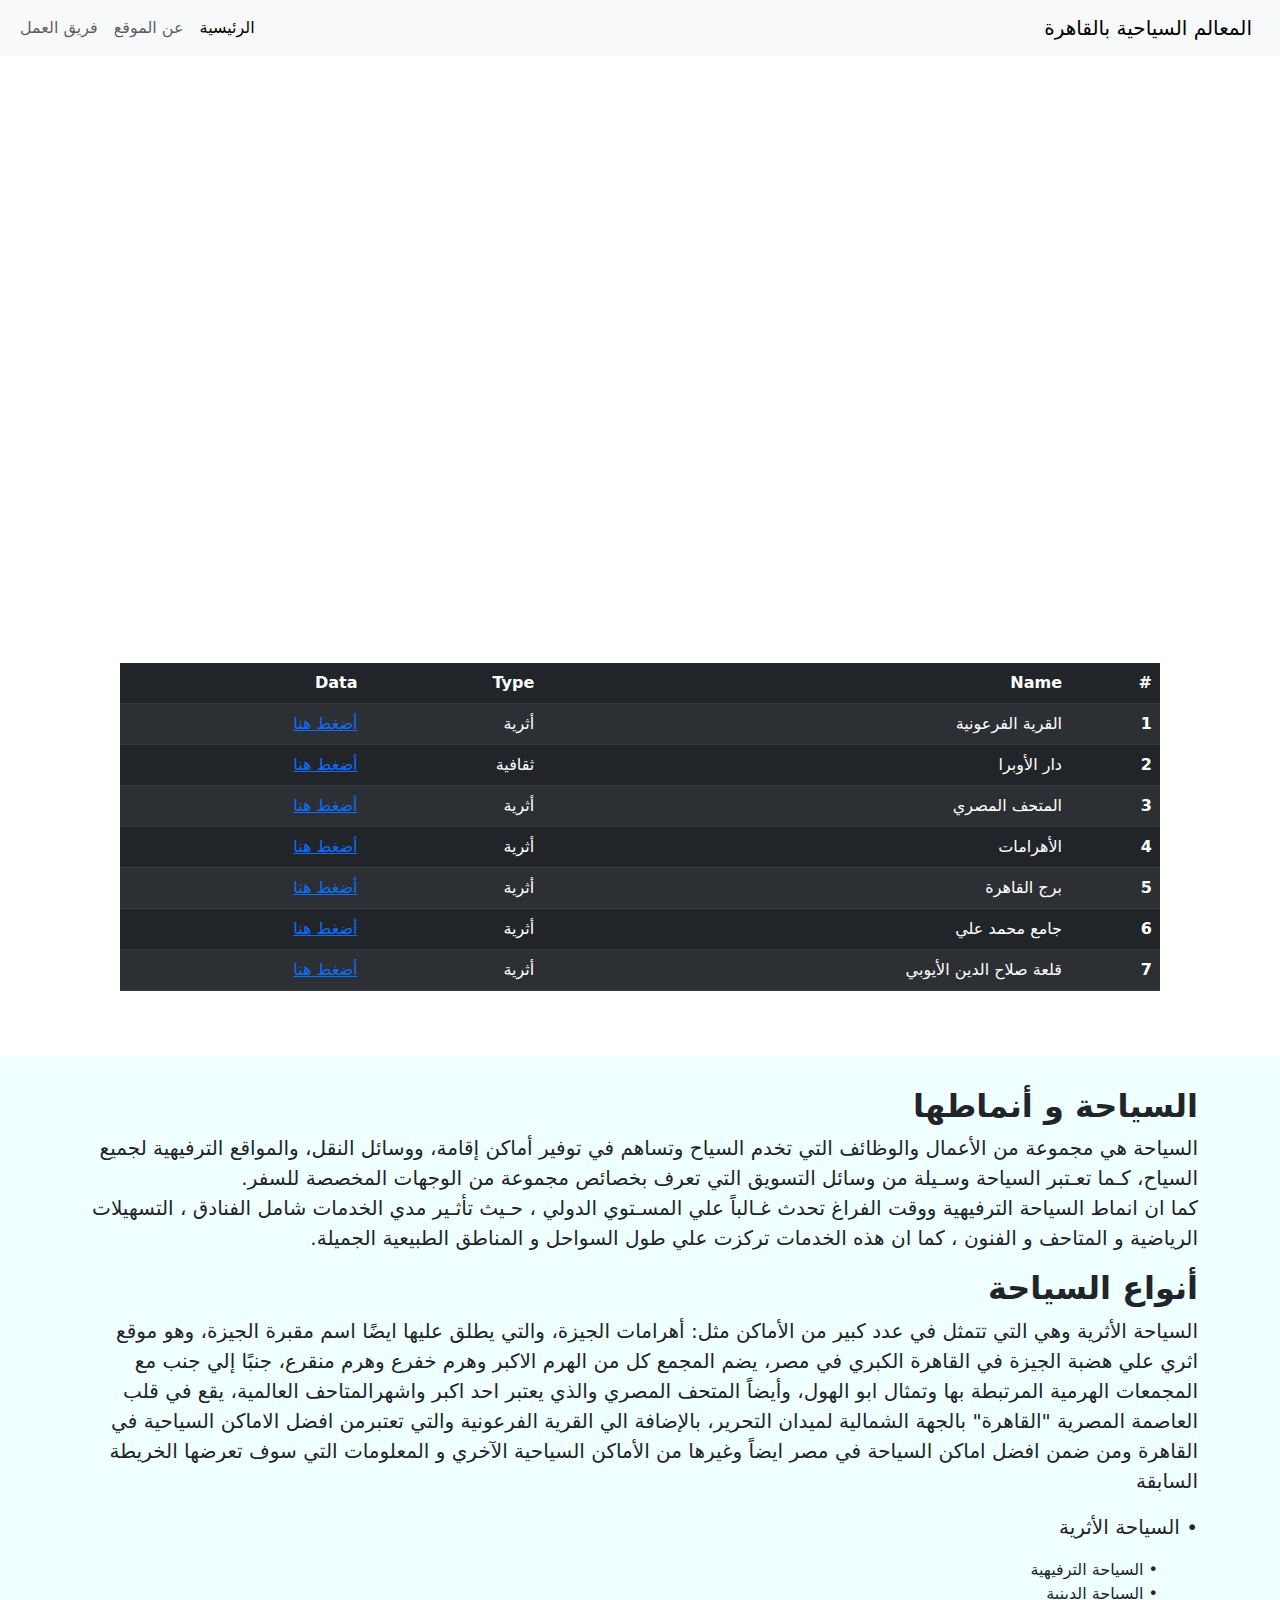
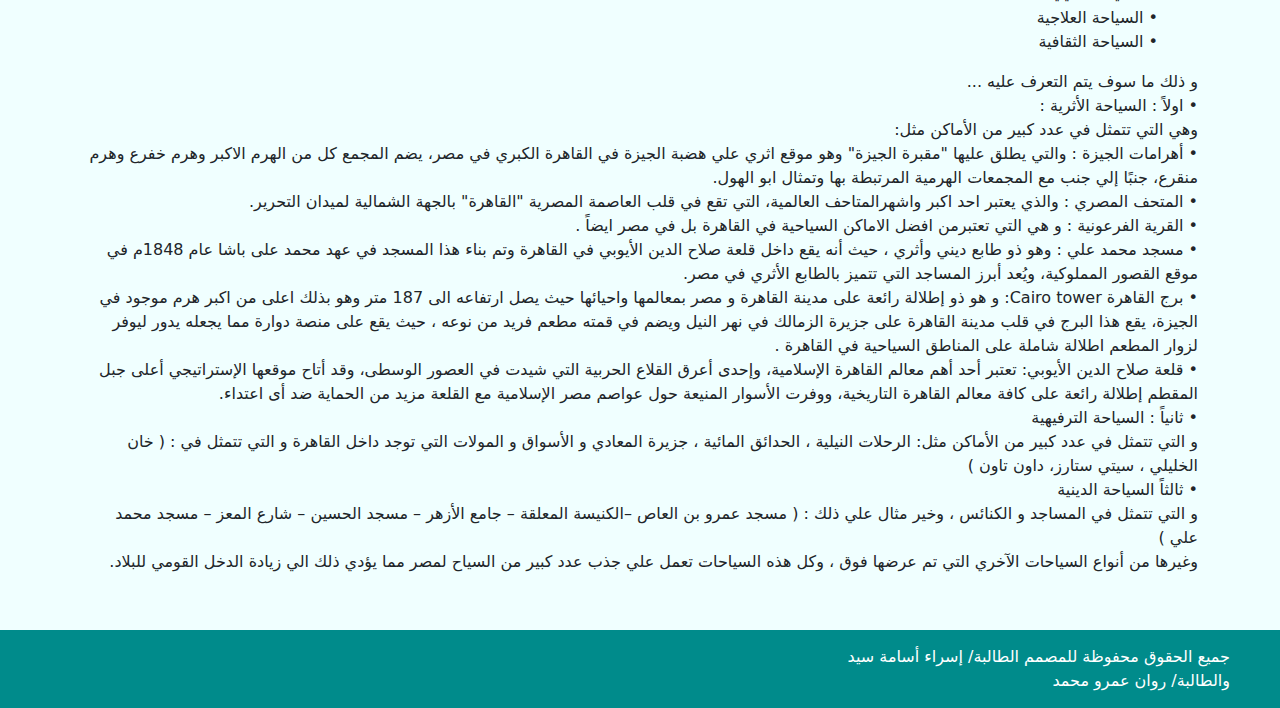
<file: index.html>
<!DOCTYPE html>
<html>

        <head>
    <meta charset="utf-8">
    <meta name="viewport" content="width=device-width, initial-scale=1"> 
            
           <title> المعالم السياحية بالقاهرة </title> 
    <link rel="stylesheet" href="css/bootstrap.min.css"   >
    <link rel="stylesheet" href="css/bootstrap.min.css.map"   >
    <link rel="stylesheet" href="css/style.css"   >
               
            <style>
                .map-sec {
                    margin-top: 50px;
                        
                }
                .Table-Data{
                    padding: 50px;
                    
                }
                .data-sec{
                    padding-top: 30px;
                    padding-bottom: 40px;
                    background-color:azure;
                }
                
               
            </style>
        </head>
    <body>
       <nav class="navbar navbar-expand-lg bg-body-tertiary">
      <div class="container-fluid">

            <a class="navbar-brand">المعالم السياحية بالقاهرة</a>
            <button class="navbar-toggler" type="button" data-bs-toggle="collapse" data-bs-target="#navbarSupportedContent" aria-controls="navbarSupportedContent" aria-expanded="false" aria-label="Toggle navigation">
              <span class="navbar-toggler-icon"></span>
            </button>
          
            <div class="collapse navbar-collapse" id="navbarSupportedContent">
                  <ul class="navbar-nav me-auto mb-2 mb-lg-0">
                   <li class="nav-item">
                      <a class="nav-link active" aria-current="page" href="index.html">الرئيسية</a>
                    </li> 
                      <li class="nav-item">
                      <a class="nav-link" href="html/about.html">عن الموقع</a>
                    </li>
                       <li class="nav-item">
                      <a class="nav-link" href="html/team.html">فريق العمل</a>
                    </li>
                      
                    
                      
                       
                     
                      
                      
                  </ul>
             
            </div>
      
  </div>
</nav>
        
        <!--  Map Section  -->
        
            <div class="map-sec container">
                 <iframe src="https://www.arcgis.com/apps/instant/basic/index.html?appid=82dc8cbb123d4ce1944237b277f85102&locale=en-us" width="1100" height="500" frameborder="0" style="border:0" allowfullscreen>iFrames are not supported on this page.</iframe>
        
        </div>
        
            <div class="Table-Data container">
                    <table class="table table-dark table-striped">
              <thead>
                <tr>
                  <th scope="col">#</th>
                  <th scope="col">Name</th>
                  <th scope="col">Type</th>
                  <th scope="col">Data</th>
                </tr>
              </thead>
              <tbody>
                <tr>
                  <th scope="row">1</th>
                  <td>القرية الفرعونية </td>
                  <td>أثرية</td>
                  <td><a href="https://www.youm7.com/Tags/Index?id=122517&tag=%d8%a7%d9%84%d9%82%d8%b1%d9%8a%d8%a9-%d8%a7%d9%84%d9%81%d8%b1%d8%b9%d9%88%d9%86%d9%8a%d8%a9" target="_blank"> أضغط هنا </a></td>
                </tr>
                <tr>
                  <th scope="row">2</th>
                  <td>دار الأوبرا</td>
                  <td>ثقافية</td>
                  <td><a href="https://www.cairoopera.org/" target="_blank">أضغط هنا</a></td>
                </tr>
                 <tr>
                  <th scope="row">3</th>
                  <td>المتحف المصري</td>
                  <td>أثرية</td>
                  <td><a href="https://egymonuments.gov.eg/ar/museums/egyptian-museum" target="_blank">أضغط هنا</a></td>
                </tr>
                     <tr>
                  <th scope="row">4</th>
                  <td>الأهرامات</td>
                  <td>أثرية</td>
                  <td><a href="https://www.sis.gov.eg/Story/121619/%D8%A7%D9%84%D8%A3%D9%87%D8%B1%D8%A7%D9%85%D8%A7%D8%AA?lang=ar" target="_blank">أضغط هنا</a></td>
                </tr>
                     <tr>
                  <th scope="row">5</th>
                  <td>برج القاهرة </td>
                  <td>أثرية</td>
                  <td><a href="https://www.sis.gov.eg/Story/233712/%D8%A8%D8%B1%D8%AC-%D8%A7%D9%84%D9%82%D8%A7%D9%87%D8%B1%D8%A9?lang=ar" target="_blank">أضغط هنا</a></td>
                </tr>
                     <tr>
                  <th scope="row">6</th>
                  <td>جامع محمد علي</td>
                  <td>أثرية</td>
                  <td><a href="https://egymonuments.gov.eg/ar/monuments/muhammad-ali-mosque" target="_blank">أضغط هنا </a></td>
                </tr>
                     <tr>
                  <th scope="row">7</th>
                  <td> قلعة صلاح الدين الأيوبي</td>
                  <td>أثرية</td>
                  <td><a href="http://www.cairo.gov.eg/ar/Bank%20of%20Ideas/Pages/ma3alem-2dema1.aspx?ID=6" target="_blank">أضغط هنا</a></td>
                </tr>
               
              </tbody>
            </table>
        
            </div>
        
        <div class="data-sec">
            <div class="container">
                <h2><b>السياحة و أنماطها </b></h2>
        <p class="lead">
           السياحة هي مجموعة من الأعمال والوظائف التي تخدم السياح وتساهم في توفير أماكن إقامة، ووسائل النقل، والمواقع الترفيهية لجميع السياح، كـما تعـتبر السياحة وسـيلة من وسائل التسويق التي تعرف بخصائص مجموعة من الوجهات المخصصة للسفر.<br> كما ان انماط السياحة الترفيهية ووقت الفراغ تحدث غـالباً علي المسـتوي الدولي ، حـيث تأثـير مدي الخدمات شامل الفنادق ، التسهيلات الرياضية و المتاحف و الفنون ، كما ان هذه الخدمات تركزت علي طول السواحل و المناطق الطبيعية الجميلة. </p>
        <h2><b>أنواع السياحة </b></h2>
            <p class="lead">
       السياحة الأثرية وهي التي تتمثل في عدد كبير من الأماكن مثل: أهرامات الجيزة، والتي يطلق عليها ايضًا اسم مقبرة الجيزة، وهو موقع اثري علي هضبة الجيزة في القاهرة الكبري في مصر، يضم المجمع كل من الهرم الاكبر وهرم خفرع وهرم منقرع، جنبًا إلي جنب مع المجمعات الهرمية المرتبطة بها وتمثال ابو الهول، وأيضاً المتحف المصري والذي يعتبر احد اكبر واشهرالمتاحف العالمية، يقع في قلب العاصمة المصرية "القاهرة" بالجهة الشمالية لميدان التحرير، بالإضافة الي القرية الفرعونية والتي تعتبرمن افضل الاماكن السياحية في القاهرة ومن ضمن افضل اماكن السياحة في مصر ايضاً وغيرها من الأماكن السياحية الآخري و المعلومات التي سوف تعرضها الخريطة السابقة     
            
            </p>
                
        <p class="lead">
                •	السياحة الأثرية 
            <br>
            <ul>
  •	السياحة الترفيهية 
            <br>
•   السياحة الدينية
            <br>
•	السياحة العلاجية
            <br>
•	السياحة الثقافية
            <br>                      
                </ul>

و ذلك ما سوف يتم التعرف عليه ...
            <br>
 •	اولاً : السياحة الأثرية : 
            <br>
وهي التي تتمثل في عدد كبير من الأماكن مثل: 
            <br>
•	أهرامات الجيزة : 
والتي يطلق عليها "مقبرة الجيزة" وهو موقع اثري علي هضبة الجيزة في القاهرة الكبري في مصر، يضم المجمع كل من الهرم الاكبر وهرم خفرع وهرم منقرع، جنبًا إلي جنب مع المجمعات الهرمية المرتبطة بها وتمثال ابو الهول.
            <br>
•	المتحف المصري :
 والذي يعتبر احد اكبر واشهرالمتاحف العالمية، التي تقع في قلب العاصمة المصرية "القاهرة" بالجهة الشمالية لميدان التحرير. 
            <br>
•	القرية الفرعونية  :
 و هي التي تعتبرمن افضل الاماكن السياحية في القاهرة بل في مصر ايضاً .
           <br> 
•	مسجد محمد علي  :
وهو ذو طابع ديني وأثري ، حيث أنه يقع داخل قلعة صلاح الدين الأيوبي في القاهرة وتم بناء هذا المسجد في عهد محمد على باشا عام 1848م في موقع القصور المملوكية، ويُعد أبرز المساجد التي تتميز بالطابع الأثري في مصر.
            <br>
•	برج القاهرة  Cairo tower:
 و هو ذو إطلالة رائعة على مدينة القاهرة و مصر بمعالمها واحيائها حيث يصل ارتفاعه الى 187 متر وهو بذلك اعلى من اكبر هرم موجود في الجيزة، يقع هذا البرج في قلب مدينة القاهرة على جزيرة الزمالك في نهر النيل ويضم في قمته مطعم فريد من نوعه ، حيث يقع على منصة دوارة مما يجعله يدور ليوفر لزوار المطعم اطلالة شاملة على المناطق السياحية في القاهرة .
            <br>
•	قلعة صلاح الدين الأيوبي:
تعتبر أحد أهم معالم القاهرة الإسلامية، وإحدى أعرق القلاع الحربية التي شيدت في العصور الوسطى، وقد أتاح موقعها الإستراتيجي أعلى جبل المقطم إطلالة رائعة على كافة معالم القاهرة التاريخية، ووفرت الأسوار المنيعة حول عواصم مصر الإسلامية مع القلعة مزيد من الحماية ضد أى اعتداء.
            <br>
•	ثانياً : السياحة الترفيهية
            <br>
و التي تتمثل في عدد كبير من الأماكن مثل: الرحلات النيلية ، الحدائق المائية ، جزيرة المعادي و الأسواق و المولات التي توجد داخل القاهرة و التي تتمثل في : ( خان الخليلي ، سيتي ستارز، داون تاون )
   <br>
   •	ثالثاً السياحة الدينية          
 <br>
و التي تتمثل في المساجد و الكنائس ، وخير مثال علي ذلك : ( مسجد عمرو بن العاص –الكنيسة المعلقة – جامع الأزهر – مسجد الحسين – شارع المعز – مسجد محمد علي )
<br>
وغيرها من أنواع السياحات الآخري التي تم عرضها فوق ، وكل هذه السياحات تعمل علي جذب عدد كبير من السياح لمصر مما يؤدي ذلك الي زيادة الدخل القومي للبلاد.
               
                </p>        
                
            </div>
    </div>
    <footer>
    
    <p> جميع الحقوق محفوظة للمصمم الطالبة/ إسراء أسامة سيد 
        <br>
        والطالبة/ روان عمرو محمد
        
        </p>
    
    
    </footer>
        
    
      
    <script src="JS/bootstrap.bundle.min.js"> </script>
    </body>

</html>
</file>
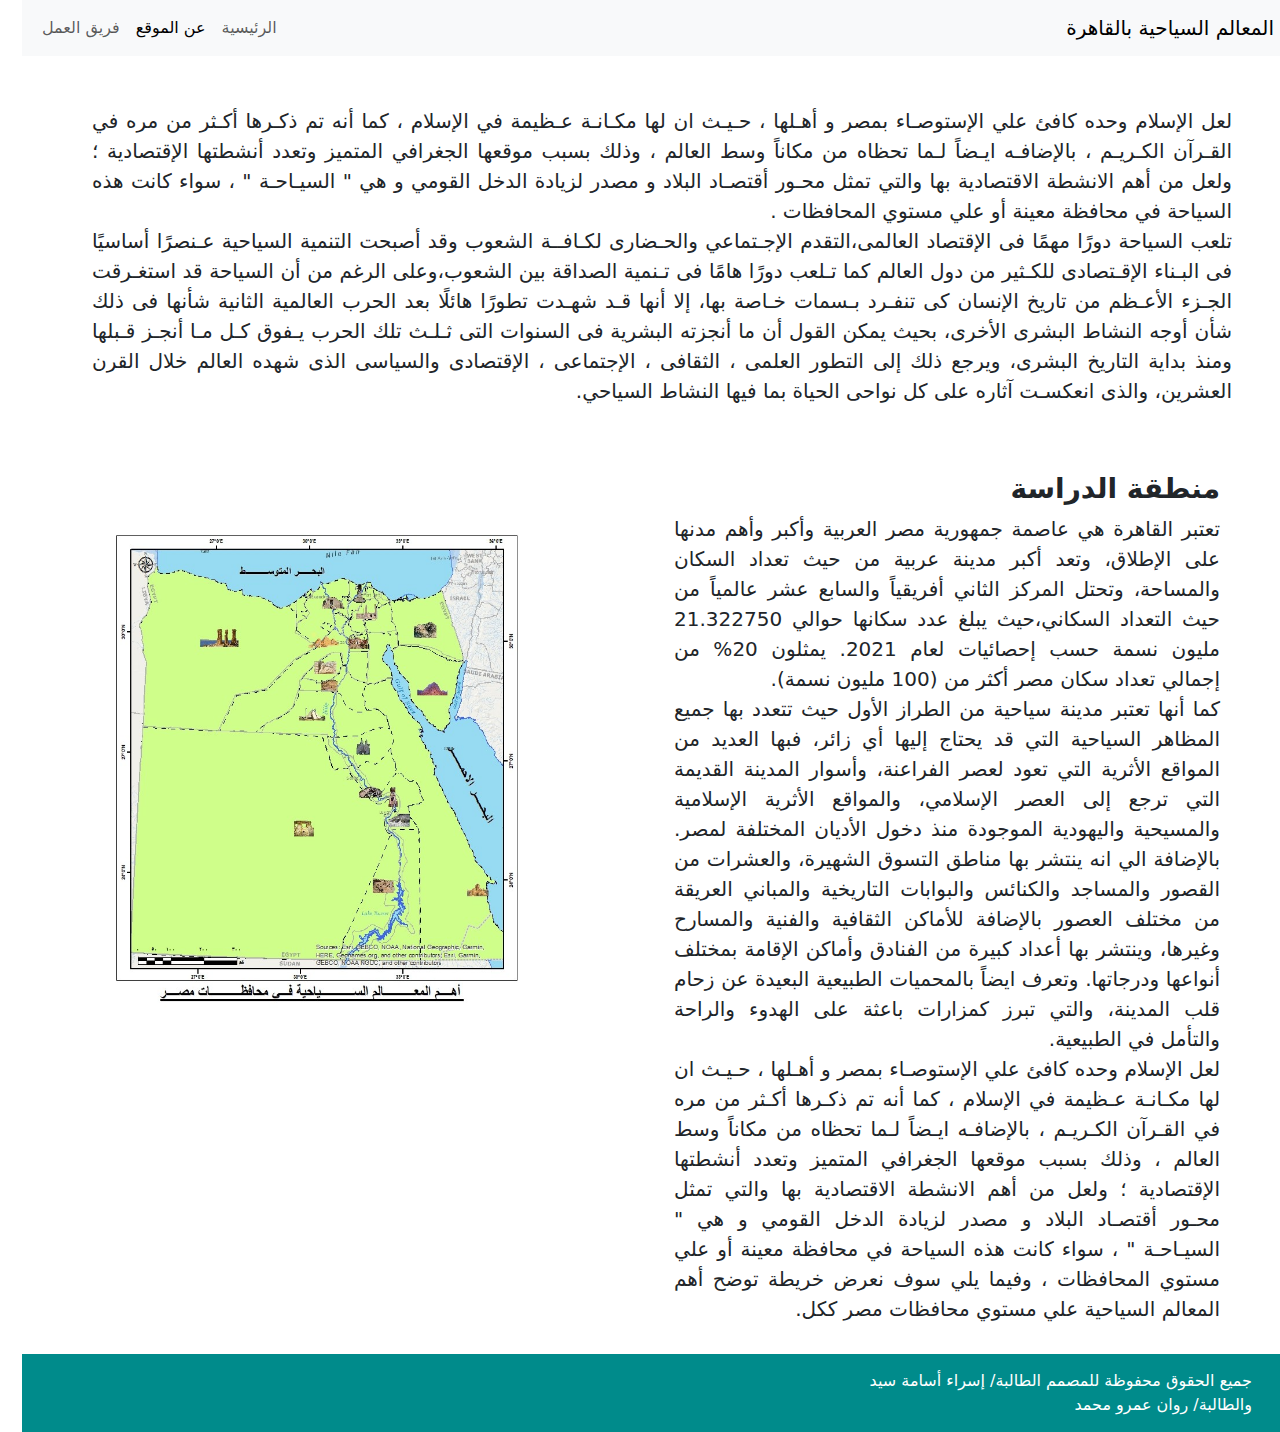
<file: html/about.html>
<!DOCTYPE html>
<html>

        <head>
    <meta charset="utf-8">
    <meta name="viewport" content="width=device-width, initial-scale=1"> 
            <title> عن الموقع </title>
    <link rel="stylesheet" href="../css/bootstrap.min.css"   >
    <link rel="stylesheet" href="../css/bootstrap.min.css.map"   >
    <link rel="stylesheet" href="../css/style.css"   >
            <style>
                .intro{
                  padding: 50px 0;  
                    
                }   
                 p{
                   text-align: justify; 
                     
                }
                
                . study-area{
                    margin-bottom: 50px;
                }  
                .study-par{
                    margin-bottom: 30px;
                    
                }
                    
            </style>
        </head>
    <body>
       <nav class="navbar navbar-expand-lg bg-body-tertiary">
      <div class="container-fluid">

            <a class="navbar-brand">المعالم السياحية بالقاهرة</a>
            <button class="navbar-toggler" type="button" data-bs-toggle="collapse" data-bs-target="#navbarSupportedContent" aria-controls="navbarSupportedContent" aria-expanded="false" aria-label="Toggle navigation">
              <span class="navbar-toggler-icon"></span>
            </button>
          
            <div class="collapse navbar-collapse" id="navbarSupportedContent">
                  <ul class="navbar-nav me-auto mb-2 mb-lg-0">
                    <li class="nav-item">
                      <a class="nav-link" aria-current="page" href="../index.html">الرئيسية</a>
                    </li>
                      
                    <li class="nav-item">
                      <a class="nav-link active" href="../html/about.html">عن الموقع</a>
                    </li>
                       <li class="nav-item">
                      <a class="nav-link" href="../html/team.html">فريق العمل</a>
                    </li>
                       
                      
                      
                  </ul>
             
            </div>
      
  </div>
</nav> 
        
  <div class="intro container ">
      <p class="lead">
          لعل الإسلام وحده كافئ علي الإستوصـاء بمصر و أهـلها ، حـيـث ان لها مكـانـة عـظيمة في الإسلام ، كما أنه تم ذكـرها أكـثر من مره في القـرآن الكـريـم ، بالإضافـه ايـضاً لـما تحظاه من مكاناً وسط العالم ، وذلك بسبب موقعها الجغرافي المتميز وتعدد أنشطتها الإقتصادية ؛ ولعل من أهم الانشطة الاقتصادية بها والتي تمثل محـور أقتصـاد البلاد و مصدر لزيادة الدخل القومي و هي " السيـاحـة " ، سواء كانت هذه السياحة في محافظة معينة أو علي مستوي المحافظات .
          <br>
   تلعب السياحة دورًا مهمًا فى الإقتصاد العالمى،التقدم الإجـتماعي والحـضارى لكـافــة الشعوب وقد أصبحت التنمية السياحية عـنصرًا أساسيًا فى البـناء الإقـتصادى للكـثير من دول العالم كما تـلعب دورًا هامًا فى تـنمية الصداقة بين الشعوب،وعلى الرغم من أن السياحة قد استغـرقت الجـزء الأعـظم من تاريخ الإنسان كى تنفـرد بـسمات خـاصة بها، إلا أنها قـد شهـدت تطورًا هائلًا بعد الحرب العالمية الثانية شأنها فى ذلك شأن أوجه النشاط البشرى الأخرى، بحيث يمكن القول أن ما أنجزته البشرية فى السنوات التى ثـلـث تلك الحرب يـفوق كـل مـا أنجـز قـبلها  ومنذ بداية التاريخ البشرى، ويرجع ذلك إلى التطور العلمى ، الثقافى ، الإجتماعى ، الإقتصادى والسياسى الذى شهده العالم خلال القرن العشرين، والذى انعكسـت آثاره على كل نواحى الحياة بما فيها النشاط السياحي.

      </p>
        
        </div>      
      <div class="study-area container">
          <h3><b>منطقة الدراسة </b></h3>
              <div class="row">
                  <div class="col-xl-6">
                  <div class="study-par">
                        <p class="lead">
            تعتبر القاهرة هي عاصمة جمهورية مصر العربية وأكبر وأهم مدنها على الإطلاق، وتعد أكبر مدينة عربية من حيث تعداد السكان والمساحة، وتحتل المركز الثاني أفريقياً والسابع عشر عالمياً من حيث التعداد السكاني،حيث يبلغ عدد سكانها حوالي 21.322750 مليون نسمة حسب إحصائيات لعام 2021. يمثلون 20% من إجمالي تعداد سكان مصر أكثر من (100 مليون نسمة).
                            <br>
                            كما أنها تعتبر مدينة سياحية من الطراز الأول حيث تتعدد بها جميع المظاهر السياحية التي قد يحتاج إليها أي زائر، فبها العديد من المواقع الأثرية التي تعود لعصر الفراعنة، وأسوار المدينة القديمة التي ترجع إلى العصر الإسلامي، والمواقع الأثرية الإسلامية والمسيحية واليهودية الموجودة منذ دخول الأديان المختلفة لمصر. بالإضافة الي انه ينتشر بها مناطق التسوق الشهيرة، والعشرات من القصور والمساجد والكنائس والبوابات التاريخية والمباني العريقة من مختلف العصور بالإضافة للأماكن الثقافية والفنية والمسارح وغيرها، وينتشر بها أعداد كبيرة من الفنادق وأماكن الإقامة بمختلف أنواعها ودرجاتها.
وتعرف ايضاً بالمحميات الطبيعية البعيدة عن زحام قلب المدينة، والتي تبرز كمزارات باعثة على الهدوء والراحة والتأمل في الطبيعية. 
                            <br>
  لعل الإسلام وحده كافئ علي الإستوصـاء بمصر و أهـلها ، حـيـث ان لها مكـانـة عـظيمة في الإسلام ، كما أنه تم ذكـرها أكـثر من مره في القـرآن الكـريـم ، بالإضافـه ايـضاً لـما تحظاه من مكاناً وسط العالم ، وذلك بسبب موقعها الجغرافي المتميز وتعدد أنشطتها الإقتصادية ؛ ولعل من أهم الانشطة الاقتصادية بها والتي تمثل محـور أقتصـاد البلاد و مصدر لزيادة الدخل القومي و هي " السيـاحـة " ، سواء كانت هذه السياحة في محافظة معينة أو علي مستوي المحافظات ، وفيما يلي سوف نعرض خريطة توضح أهم المعالم السياحية علي مستوي محافظات مصر ككل.
       
                      
                      
                      </p>
                      </div>
                  </div>
                   <div class="col-xl-6">

                   <div class="study-map">
                       <img class=".img-thumbnail"src="../photos/%D8%A7%D9%84%D9%85%D8%B9%D8%A7%D9%84%D9%85%20%D8%A7%D9%84%D8%B3%D9%8A%D8%A7%D8%AD%D9%8A%D8%A9%20%D9%81%D9%8A%20%D9%85%D8%B5%D8%B1.jpg" width="650px" height="500px">
                      </div>
              </div>
          
          </div>
        
        
        
        
        </div>  
        
        
        
        
     <footer>
    
    <p> جميع الحقوق محفوظة للمصمم الطالبة/ إسراء أسامة سيد 
        <br>
        والطالبة/ روان عمرو محمد
        
        </p>
    
    
    </footer>
      
    <script src="../JS/bootstrap.bundle.min.js"> </script>
    </body>

</html>
</file>
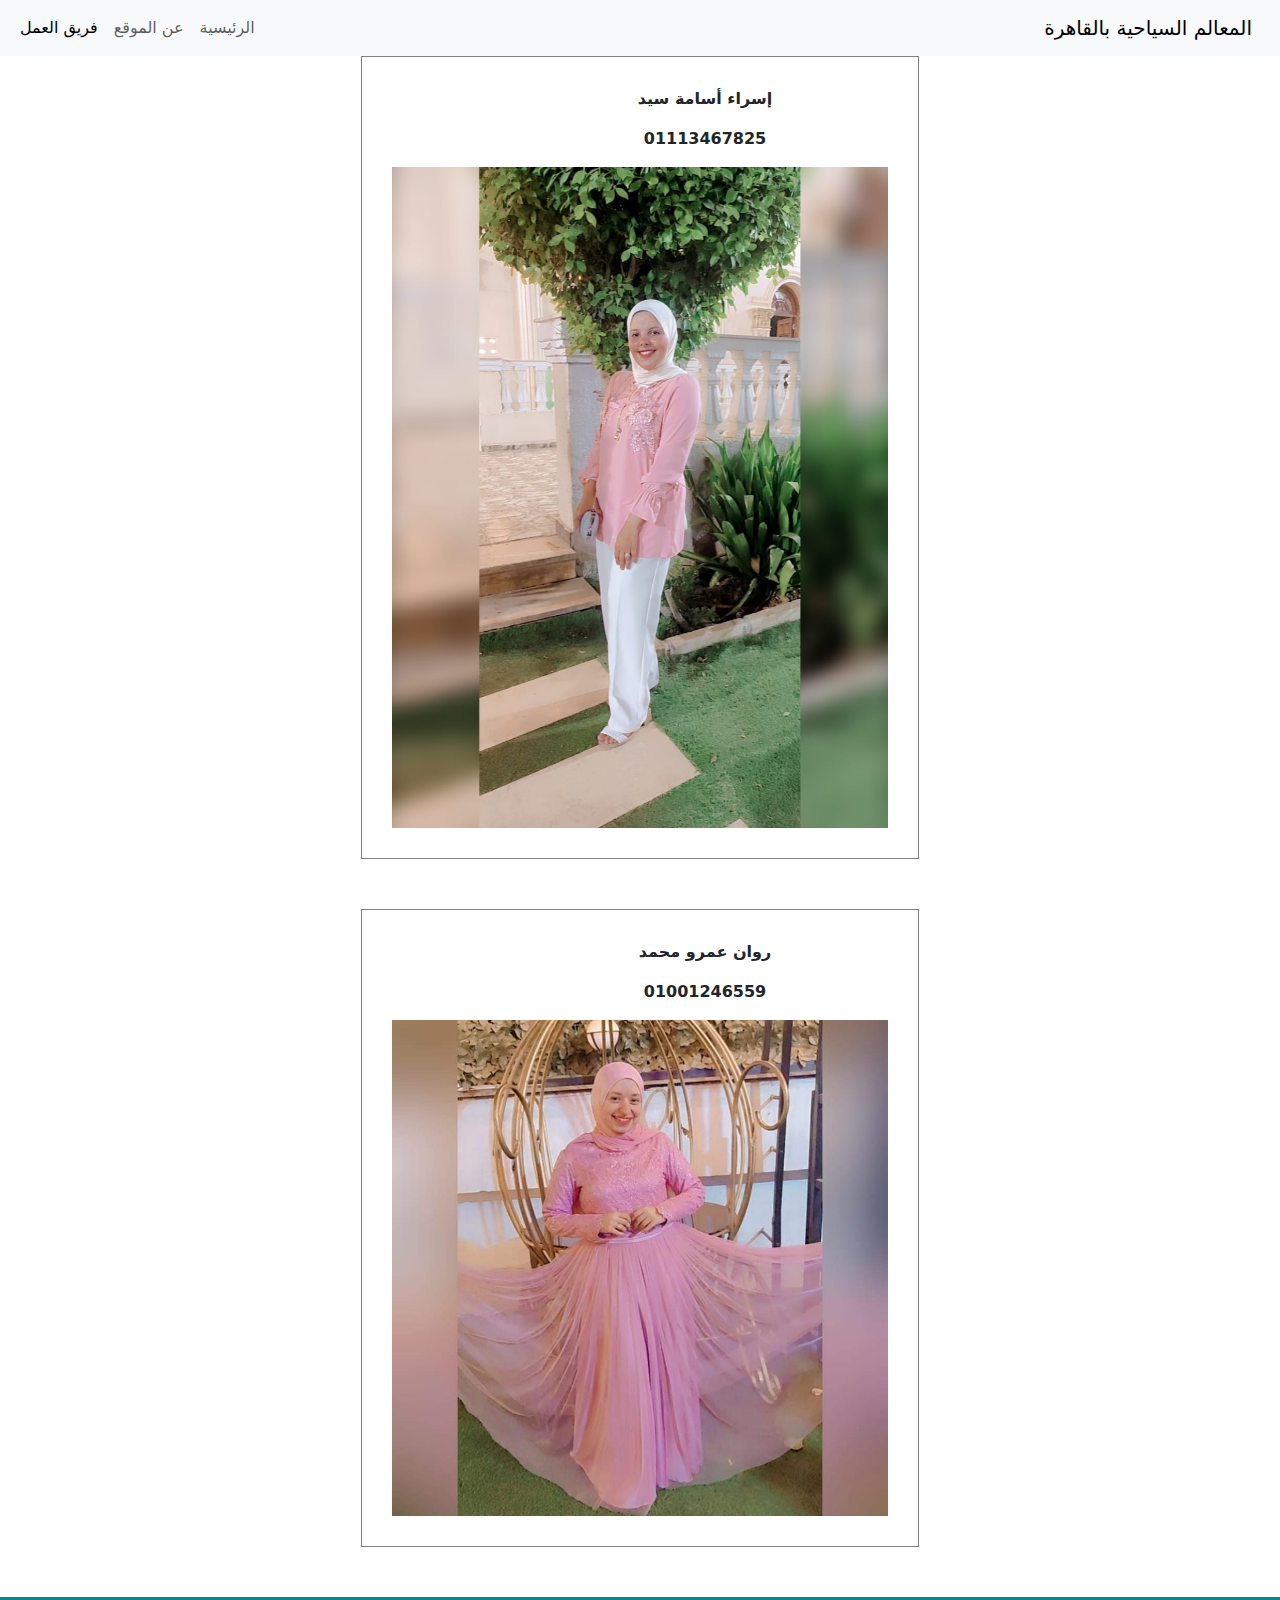
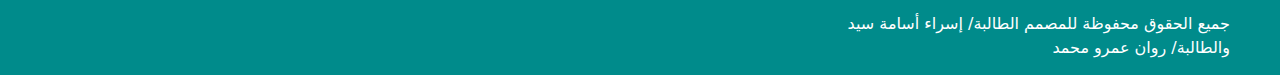
<file: html/team.html>
<!DOCTYPE html>
<html>

        <head>
    <meta charset="utf-8">
    <meta name="viewport" content="width=device-width, initial-scale=1"> 
            <title> فريق العمل </title>
    <link rel="stylesheet" href="../css/bootstrap.min.css"   >
    <link rel="stylesheet" href="../css/bootstrap.min.css.map"   >
    <link rel="stylesheet" href="../css/style.css"   >
            <style>
                . our-team {
                    padding: 200px 0 ;
                    text-align: center;
                }  
                .person{
                  border: 1px solid gray;
                    padding: 30px;
                    width: 50%;
                    margin: auto; 
                    margin-bottom: 50px;
                    text-align: center;
                    
                }
            
            
            </style>
        </head>
    <body>
       <nav class="navbar navbar-expand-lg bg-body-tertiary">
      <div class="container-fluid">

            <a class="navbar-brand">المعالم السياحية بالقاهرة</a>
            <button class="navbar-toggler" type="button" data-bs-toggle="collapse" data-bs-target="#navbarSupportedContent" aria-controls="navbarSupportedContent" aria-expanded="false" aria-label="Toggle navigation">
              <span class="navbar-toggler-icon"></span>
            </button>
          
            <div class="collapse navbar-collapse" id="navbarSupportedContent">
                  <ul class="navbar-nav me-auto mb-2 mb-lg-0">
                    <li class="nav-item">
                      <a class="nav-link" aria-current="page" href="../index.html">الرئيسية</a>
                    </li>
                      
                    <li class="nav-item">
                      <a class="nav-link" href="../html/about.html">عن الموقع</a>
                    </li>
                       <li class="nav-item">
                      <a class="nav-link active" href="../html/team.html">فريق العمل</a>
                    </li>
                       
                      
                      
                  </ul>
             
            </div>
      
  </div>
</nav> 
        
     <div class="our-team container">
         
        <div class="person">
         <div class="row">
          <div class="col-9">
            <div class="person-det"></div> 
              <p><b>إسراء أسامة سيد</b> </p>
             <p><b> 01113467825</b></p>
             
             </div>  
           <div class="col-3"></div> 
            <div class="person-img"></div>  
            <img class=".img-thumbnail" src="../photos/Esraa.jpeg" width=100%>
            
            </div>
         
         </div>   
        <div class="person">
         <div class="row">
          <div class="col-9">
            <div class="person-det"></div> 
              <p><b>روان عمرو محمد </b> </p>
             <p><b>01001246559 </b></p>
             
             </div>  
           <div class="col-3"></div> 
            <div class="person-img"></div>  
            <img class=".img-thumbnail" src="../photos/Rowan.jpeg" width=100%>
            
            </div>
         
         </div>
        
        
        </div>   
        
        
        
        
     <footer>
    
    <p> جميع الحقوق محفوظة للمصمم الطالبة/ إسراء أسامة سيد 
        <br>
        والطالبة/ روان عمرو محمد
        
        </p>
    
    
    </footer>
      
    <script src="../JS/bootstrap.bundle.min.js"> </script>
    </body>

</html>
</file>
<file: css/style.css>
body{
   direction: rtl; 
    
    
}

footer{
    background-color:darkcyan;
    margin: 0;
    padding: 15px;
    padding-right: 50px;
    padding-left: 50px;
    
}

footer p{
     margin: 0;
    color: #fff;
      
}
</file>
